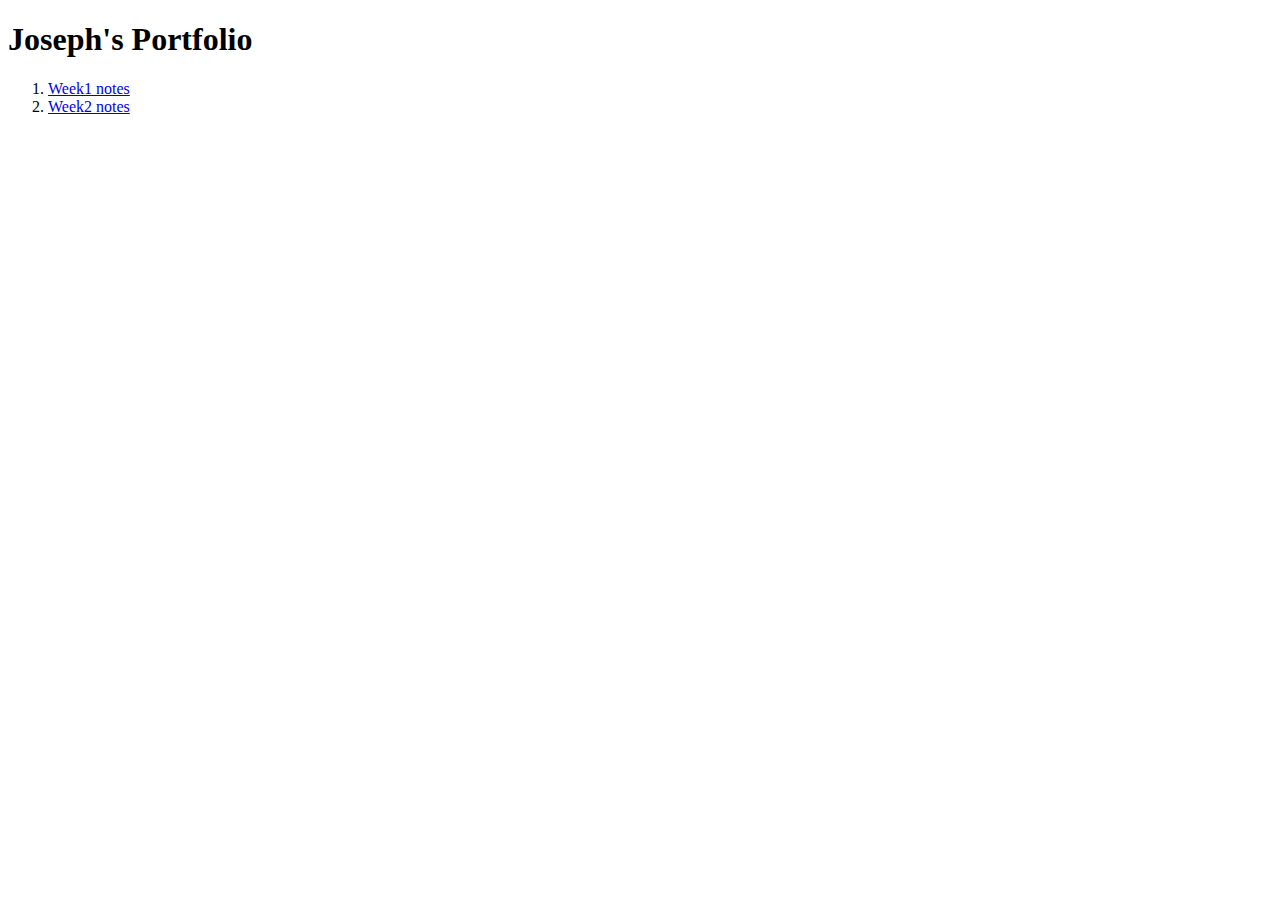
<file: index.html>
<!DOCTYPE html>
<html>
  <head></head>
  <body>
    <h1>Joseph's Portfolio</h1>
    <ol id="list"></ol>
    <script>
      let link = 
      [
        {
          label: "Week1 notes",
          url: "http://www.google.com"
        },
        {
          label: "Week2 notes",
          url: "http://www.google.com"
        }
      ]
  
      let list = document.getElementById("list");
  
      link.forEach((link) => {
        let li = document.createElement("li");
        li.innerHTML = "<a href=" + link.url + ">" + link.label + "</a>";
        list.appendChild(li);
      });
    </script>
  </body>
</html>
</file>
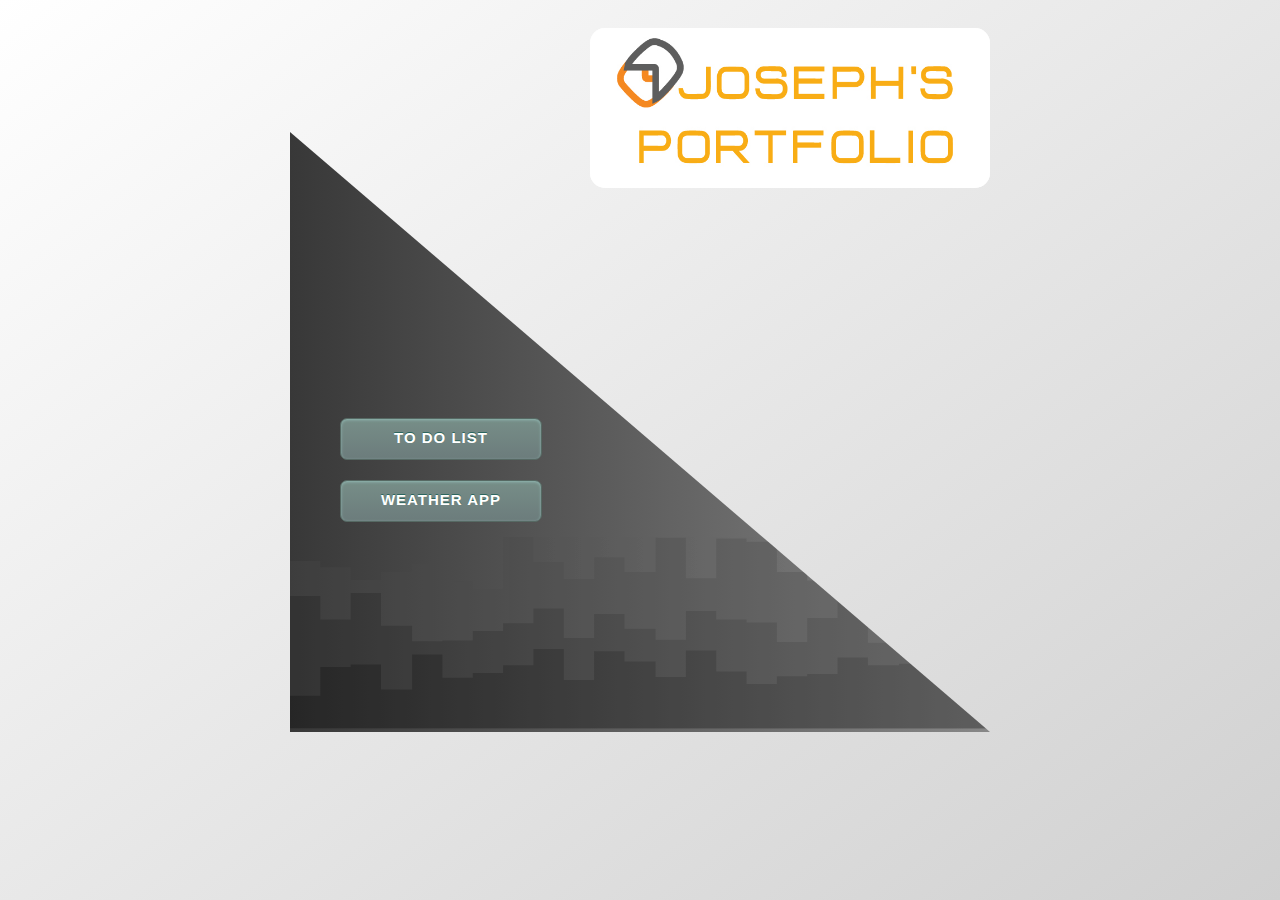
<file: true_final/index.html>
<!DOCTYPE html>
<html>
<head>

<title>Joseph's Portfolio</title>
    <link rel="stylesheet" href="large.css">
  <link rel="stylesheet" href="medium.css">
  <link rel="stylesheet" href="small.css">


</head>
<body>

        <img src="logo2.jpg" id="logo" alt="Joseph's Portfolio">
       
        <span id ="shape">
<svg id="visual" viewBox="0 0 900 400" width="900" height="400" xmlns="http://www.w3.org/2000/svg" xmlns:xlink="http://www.w3.org/1999/xlink" version="1.1"><path d="M0 186L39 186L39 194L78 194L78 210L117 210L117 200L157 200L157 189L196 189L196 212L235 212L235 222L274 222L274 155L313 155L313 187L352 187L352 209L391 209L391 181L430 181L430 200L470 200L470 156L509 156L509 208L548 208L548 157L587 157L587 161L626 161L626 200L665 200L665 211L704 211L704 220L743 220L743 156L783 156L783 174L822 174L822 171L861 171L861 195L900 195L900 219L900 401L900 401L861 401L861 401L822 401L822 401L783 401L783 401L743 401L743 401L704 401L704 401L665 401L665 401L626 401L626 401L587 401L587 401L548 401L548 401L509 401L509 401L470 401L470 401L430 401L430 401L391 401L391 401L352 401L352 401L313 401L313 401L274 401L274 401L235 401L235 401L196 401L196 401L157 401L157 401L117 401L117 401L78 401L78 401L39 401L39 401L0 401Z" fill="#4b4b4b"></path><path d="M0 231L39 231L39 261L78 261L78 227L117 227L117 269L157 269L157 289L196 289L196 288L235 288L235 276L274 276L274 266L313 266L313 247L352 247L352 285L391 285L391 254L430 254L430 273L470 273L470 287L509 287L509 250L548 250L548 261L587 261L587 265L626 265L626 290L665 290L665 259L704 259L704 225L743 225L743 291L783 291L783 258L822 258L822 234L861 234L861 258L900 258L900 245L900 401L900 401L861 401L861 401L822 401L822 401L783 401L783 401L743 401L743 401L704 401L704 401L665 401L665 401L626 401L626 401L587 401L587 401L548 401L548 401L509 401L509 401L470 401L470 401L430 401L430 401L391 401L391 401L352 401L352 401L313 401L313 401L274 401L274 401L235 401L235 401L196 401L196 401L157 401L157 401L117 401L117 401L78 401L78 401L39 401L39 401L0 401Z" fill="#282828"></path><path d="M0 359L39 359L39 322L78 322L78 319L117 319L117 351L157 351L157 306L196 306L196 336L235 336L235 330L274 330L274 320L313 320L313 299L352 299L352 339L391 339L391 302L430 302L430 315L470 315L470 335L509 335L509 301L548 301L548 328L587 328L587 344L626 344L626 334L665 334L665 331L704 331L704 310L743 310L743 320L783 320L783 318L822 318L822 317L861 317L861 321L900 321L900 306L900 401L900 401L861 401L861 401L822 401L822 401L783 401L783 401L743 401L743 401L704 401L704 401L665 401L665 401L626 401L626 401L587 401L587 401L548 401L548 401L509 401L509 401L470 401L470 401L430 401L430 401L391 401L391 401L352 401L352 401L313 401L313 401L274 401L274 401L235 401L235 401L196 401L196 401L157 401L157 401L117 401L117 401L78 401L78 401L39 401L39 401L0 401Z" fill="#000000"></path></svg>
        </span>
        <div id="list">
                <a href="todo6.html" class="li_bg"><span class="btn_text">TO DO LIST</span></a>
                <a href="weather.html" class="li_bg"><span class="btn_text">WEATHER APP</span></a>
        </div>

</body>
</html>
</file>
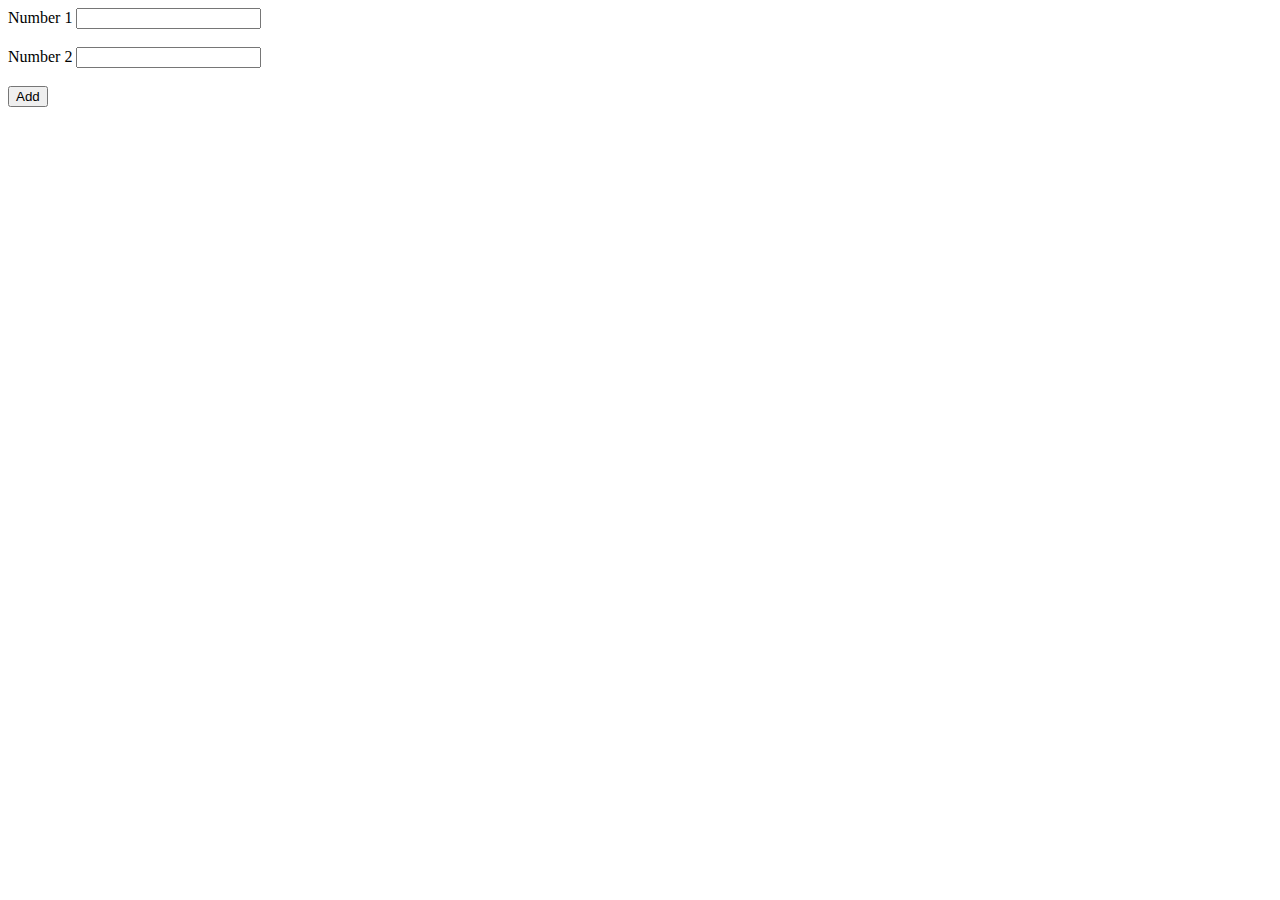
<file: w02_team_activity.html>
<!DOCTYPE html>
<html>
  <head></head>
  <body>
   <!-- <form>
        <label for="something">Enter something:</label>
        <input type="text" id="something" name="something"><br><br>
        <button type="button" onclick="myFunction()">Click Me!</button>
        <div id="output"></div>
      </form>


      <form>
        <label for="number">Enter a number</label>
        <input type="text" id="number" name="number"><br><br>
        <button type="button" onclick="myNumber()">Click Me!</button>
        <div id="outputNumber"></div>
      </form>-->


      <form>
        <label for="number1">Number 1</label>
        <input type="number" id="number1" name="number1"><br><br>

        <label for="number2">Number 2</label>
        <input type="number" id="number2" name="number2"><br><br>

        <button type="button" onclick="add()">Add</button>
        <div id="sum"></div>
      </form>

    <script>

        function add()
        {
            let number1 = Number(document.getElementById("number1").value);
            let number2 = Number(document.getElementById("number2").value);

            let sum = (number1 + number2);
            document.getElementById('sum').innerHTML = sum;
        }




        function myFunction(){
            let textBox = document.getElementById("something").value;
            document.getElementById('output').innerHTML = textBox;
        }

        function myNumber(){
            let number = Number(document.getElementById("number").value);

            if(Number.isInteger(number)){
            let result = addUpTo(number);
            document.getElementById('outputNumber').innerHTML = result;
            }
            else{
                document.getElementById('outputNumber').innerHTML = "Oops!";
            }
        }

        function addUpTo(number){
            var result = 0;
            for (var i = number; i>0; i--){
                console.log(i);
                result += i;
            }
            return result;
        }
    </script>
  </body>
</html>
</file>
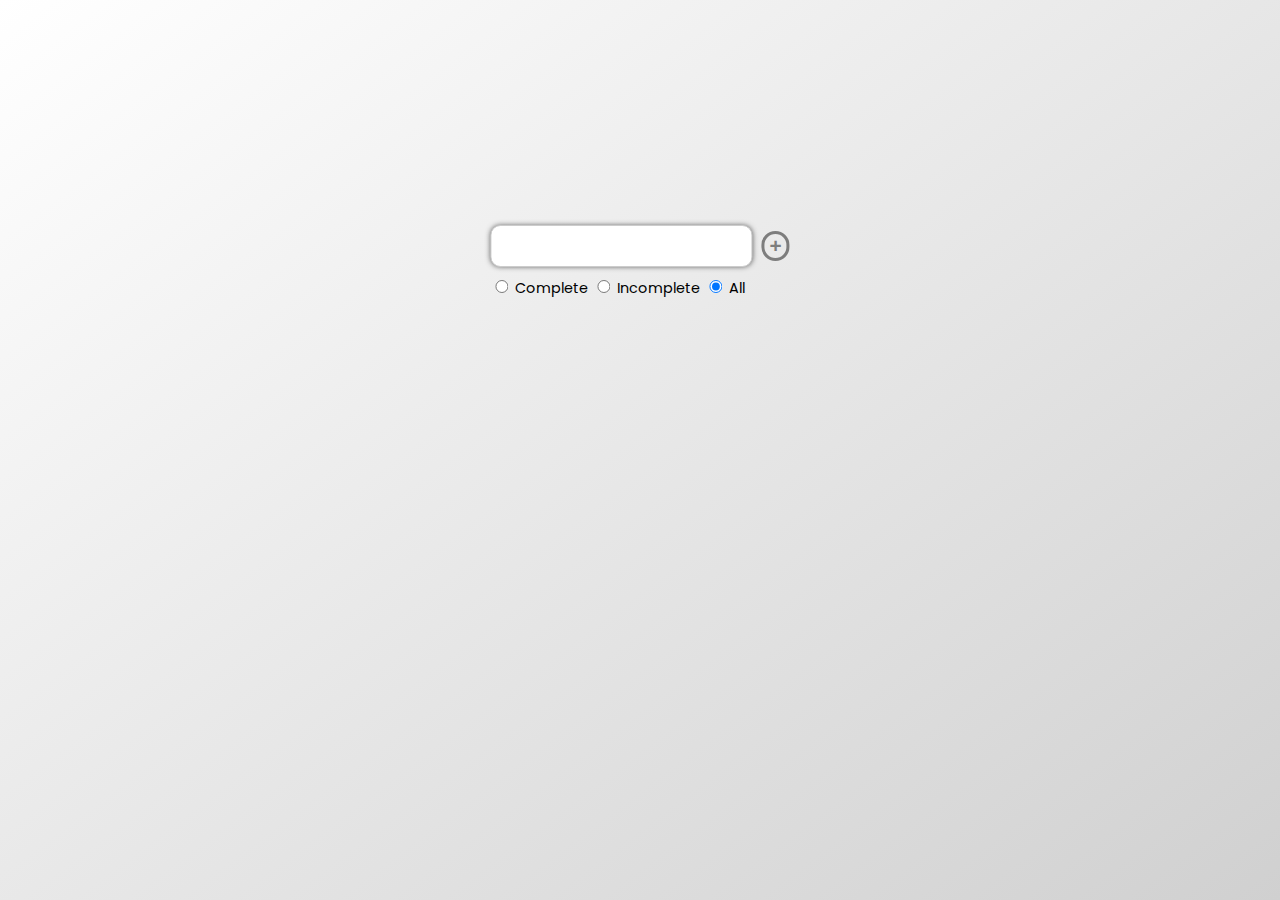
<file: true_final/todo6.html>
<!DOCTYPE html>
<html>
  
<head>
    <link rel="stylesheet" href="todo.css">
</head>
  
<body>

<div id="grid">
    
    <div>
        <input type="text" id="user_input">
        <button id="task_button">+</button>
    </div>

    <div id="radios">
        <input type ="radio" id="complete" name="type" value="Complete" onclick="filter_complete()">
        <label for="complete">Complete</label>
    
        
        <input type ="radio" id="incomplete" name="type" value="Incomplete" onclick="filter_incomplete()">
        <label for="incomplete">Incomplete</label>
    
        
        <input type ="radio" id="all" name="type" value="All" onclick="rendertask_array(task_array)" checked>
        <label for="all">All</label>
    </div>

    <div id="error"></div>

    <ul id="task_list"></ul>
</div>
<!--<h1 id="current_temp" &deg;F></h1>
<h1 id="feels_like"></h1>
<h1 id="description"></h1>
<h1 id="humidity"></h1>-->

    

<script src="todo.js"></script>
</body>
  
</html>
</file>
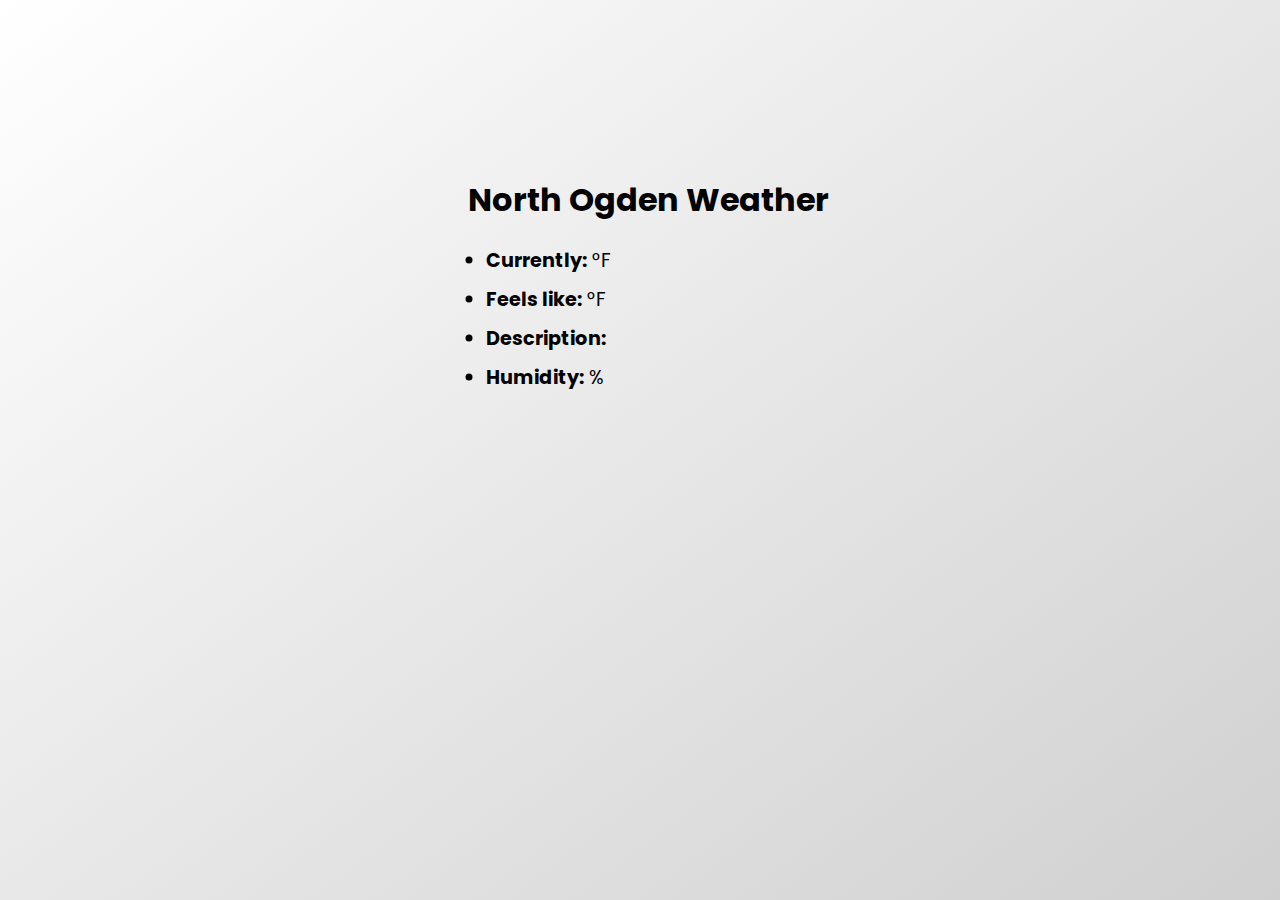
<file: true_final/weather.html>
<!DOCTYPE html>
<html>
  
<head>
    <link rel="stylesheet" href="weather.css">
</head>
  
<body>
<h1 id="title">North Ogden Weather</h1>

<div id="stats">
    <li><b>Currently:</b> <span id="current_temp"></span>&deg;F<br></li>
    <li><b>Feels like:</b> <span id="feels_like"></span>&deg;F<br></li>
    <li><b>Description:</b> <span id="description"></span><br></li>
    <li><b>Humidity:</b> <span id="humidity"></span>%<br></li>
</div>

    <script>

let cityID = 5604473;
let appid = 'e116f1daaa18ec188a8f9cad320d03eb';
const apiURL2 = `https://api.openweathermap.org/data/2.5/onecall?lat=41.3072&lon=-111.9602&units=imperial&appid=${appid}`;
  fetch(apiURL2)
    .then((response2) => response2.json())
    .then((jsObject2) => {
        //console.log(jsObject2);
        
        console.log(jsObject2.current.temp.toFixed(0));
        console.log(jsObject2.current.feels_like.toFixed(0));
        console.log(jsObject2.current.weather[0].description);
        console.log(jsObject2.current.humidity);

        document.getElementById('current_temp').textContent = jsObject2.current.temp.toFixed(0);
        document.getElementById('feels_like').textContent = jsObject2.current.feels_like.toFixed(0);
        document.getElementById('description').textContent = jsObject2.current.weather[0].description;
        document.getElementById('humidity').textContent = jsObject2.current.humidity;
    });
</script>
</body>
</html>
</file>
<file: true_final/large.css>
@media only screen and (min-width: 1031px)
{
    @import url('https://fonts.googleapis.com/css2?family=IBM+Plex+Sans:wght@500&display=swap');

    html
    {
    background: rgb(208,208,208);
    background: linear-gradient(323deg, rgba(208,208,208,1) 0%, rgba(255,255,255,1) 100%);
    background-repeat: no-repeat;
    background-size: cover;
    width: 100%;
    height: 100%;

    }



    body
    {
        width: 700px;
        margin-left: auto;
        margin-right: auto;
    }

    #shape
    {
        background: rgb(56,56,56);
        background: linear-gradient(90deg, rgba(56,56,56,1) 0%, rgba(135,135,135,1) 100%);
        clip-path: polygon(0 0, 0 100%, 100% 100%);
        /*min-width: 100px;
        width: 1000px;*/
        width: 700px;
        min-height: 600px;
        max-height: 100%;

        position: absolute;
        top: 48%;
        left: 50%;
        margin-right: -50%;
        transform: translate(-50%, -50%);
        z-index: 0;
        

    }

    #logo
    {
        float: right;
        width: 400px;
        margin-top: 20px;
        background-color: white;
        border-radius: 15px;
    }

    #list
    {
        width: 200px;
       height: 100px;
        position: relative;
        top: 400px;
        left: 50px;
       
        font-size: 1.3em;
        color: white;
        text-shadow: 4px 3px 5px rgba(0,0,0,1);
        font-family: 'IBM Plex Sans', sans-serif;
        letter-spacing: 1px;
    }



    .li_bg
    {
        box-shadow:inset 0px 1px 3px 0px #91b8b3;
        background:linear-gradient(to bottom, #768d87 5%, #6c7c7c 100%);
        background-color:#768d87;
        border-radius:5px;
        border:1px solid #566963;
        display:inline-block;
        cursor:pointer;
        color:#ffffff;
        
        font-size:15px;
        font-weight:bold;
      
        text-decoration:none;
        text-shadow:0px -1px 0px #2b665e;

        height: 40px;
        width: 200px;
        text-align: center;
        border-radius: 7px;

        margin-top: 10px;
        margin-bottom: 10px;
    }

    .li_bg:hover
    {
        background:linear-gradient(to bottom, #acc7c0 5%, #1a5050 100%);
    }

    .btn_text
    {
        position: relative;
        top: 10px;
    }

    #visual
    {
        position: absolute;
        width: 700px;

        bottom: -40px;
        opacity: 0.3;
        
    }
}
</file>
<file: true_final/medium.css>
@media only screen and (max-width: 1030px)
{

    body
    {
    width: 95%;
    margin-left: auto;
    margin-right: auto;
    }
    #logo
    {
        width: 500px;
        margin-left: auto;
        margin-right: auto;
        display: block;
    }


    #shape
    {
        background: linear-gradient(180deg, rgba(56,56,56,1) 0%, rgba(135,135,135,1) 100%);
        clip-path: polygon(0 0, 100% 0, 100% 100%, 0% 100%);
        /*min-width: 100px;
        width: 1000px;*/
        width: 90%;
        height: 300px;
        display: block;
        position: relative;
        margin-left: auto;
        margin-right: auto;
    }

    #list
    {
        width: 500px;
        position: absolute;
        top: 300px;
        left: 50%;
        margin-right: -50%;
        transform: translate(-50%, -50%) ;
        text-align: center;
        font-size: 1.3em;
        list-style: none;

        color: white;
        text-shadow: 4px 3px 5px rgba(0,0,0,1);
        font-family: 'IBM Plex Sans', sans-serif;
        letter-spacing: 1px;
    }



    .li_bg
    {
        box-shadow:inset 0px 1px 3px 0px #91b8b3;
        background:linear-gradient(to bottom, #768d87 5%, #6c7c7c 100%);
        background-color:#768d87;
        border-radius:5px;
        border:1px solid #566963;
        display:inline-block;
        cursor:pointer;
        color:#ffffff;
        
        font-size:15px;
        font-weight:bold;
      
        text-decoration:none;
        text-shadow:0px -1px 0px #2b665e;



    
        height: 40px;
        width: 200px;
        text-align: center;
        border-radius: 7px;

        margin-top: 10px;
        margin-bottom: 10px;

        margin-left: 20px;
        margin-right: 20px;
    }

    .li_bg:hover
    {
        background:linear-gradient(to bottom, #acc7c0 5%, #1a5050 100%);
    }

    .btn_text
    {
        position: relative;
        top: 10px;
    }

    #visual
    {
        position: absolute;
        width: 100%;
        height: auto;
        

        bottom: -30px;
        opacity: 0.3;
        
    }
}
</file>
<file: true_final/small.css>
@media only screen and (max-width: 550px)
{
    #list
    {
        float: none;
        display: block;
        width: 400px;
    }

    #logo
    {
        width: 80%;
    }

}
</file>
<file: true_final/todo.css>
@import url('https://fonts.googleapis.com/css2?family=Poppins&display=swap');


html
{
background: rgb(208,208,208);
background: linear-gradient(323deg, rgba(208,208,208,1) 0%, rgba(255,255,255,1) 100%);
background-repeat: no-repeat;
background-size: cover;
width: 100%;
height: 100%;
font-family: Poppins;


}

#user_input
{
	padding: 5px;
	font-size: 16px;
	border-width: 1px;
	border-color: #CCCCCC;
	background-color: #FFFFFF;
	
	border-style: solid;
	border-radius: 4px;
	box-shadow: 0px 0px 5px rgba(66,66,66,.75);
	margin-bottom: 10px;
	


	height: 30px;
	width: 250px;
	border-radius: 10px;
}

.checked
{
    text-decoration: line-through;
}
.delete
{
    display: none;
}
#error
{
    color: red;
}

#user_input
{

}
#grid
{

	position: absolute;
    top: 30%;
    left: 50%;
    margin-right: -40%;
    transform: translate(-50%, -50%) 
}

#radios
{
	font-size: .9em;
}


.task, .checked
{
	margin-top: 5px;
	margin-bottom: 5px;
	font-size: .9em;
	
}


.task:hover, .checked:hover
{
	cursor: pointer;
	color: red;
}

.checked
{
	
}

/*.close {
	box-shadow:inset 0px 1px 0px 0px #f5978e;
	background:linear-gradient(to bottom, #f24537 5%, #c62d1f 100%);
	background-color:#f24537;
	border-radius:42px;
	border:1px solid #d02718;
	display:inline-block;
	cursor:pointer;
	color:#ffffff;
	font-family:Arial;
	font-size:20px;
	font-weight:bold;
	padding:0px 8px 2px 8px;
	text-decoration:none;
	text-shadow:0px 1px 0px #810e05;
	width: 40px;
	
}
.close:hover {
	background:linear-gradient(to bottom, #c62d1f 5%, #f24537 100%);
	background-color:#c62d1f;
}
.close:active {
	position:relative;
	top:1px;
}*/



#task_button
{
	background-color:transparent;
	border-radius:42px;
	border:3px solid #7d7d7d;
	display:inline-block;
	cursor:pointer;
	color: #7d7d7d;
	font-family:Arial;
	font-size:1.3em;
	font-weight:bold;
	padding:0px 5px;
	text-decoration:none;
	margin-left: 5px;
	position: relative;
	top: 2px;
}

#task_button:hover
{
	border:3px solid #222222;
	color: #222222;
}


.close {
	background-color:transparent;
	border-radius:42px;
	border:3px solid #ff8400;
	display:inline-block;
	cursor:pointer;
	color:#f09f48;
	font-family:Arial;
	font-size:.9em;
	font-weight:bold;
	padding:4px 8px;
	text-decoration:none;
	margin-left: 5px;
}
.close:hover {
	background-color:transparent;
	color: rgb(130, 130, 130);
	border:3px solid rgb(130, 130, 130);
}
.close:active {
	position:relative;
	top:1px;
}
</file>
<file: true_final/weather.css>
@import url('https://fonts.googleapis.com/css2?family=Poppins&display=swap');


html
{
background: rgb(208,208,208);
background: linear-gradient(323deg, rgba(208,208,208,1) 0%, rgba(255,255,255,1) 100%);
background-repeat: no-repeat;
background-size: cover;
width: 100%;
height: 100%;
font-family: Poppins;


}


body{
position: absolute;
top: 30%;
left: 50%;
margin-right: -40%;
transform: translate(-50%, -50%) 
}
#title
{
text-align: center;
}
#stats
{
font-size: 1.2em;
margin-left: 5%;
}
#stats li
{
margin-top: 10px;
margin-bottom: 10px;
}
</file>
